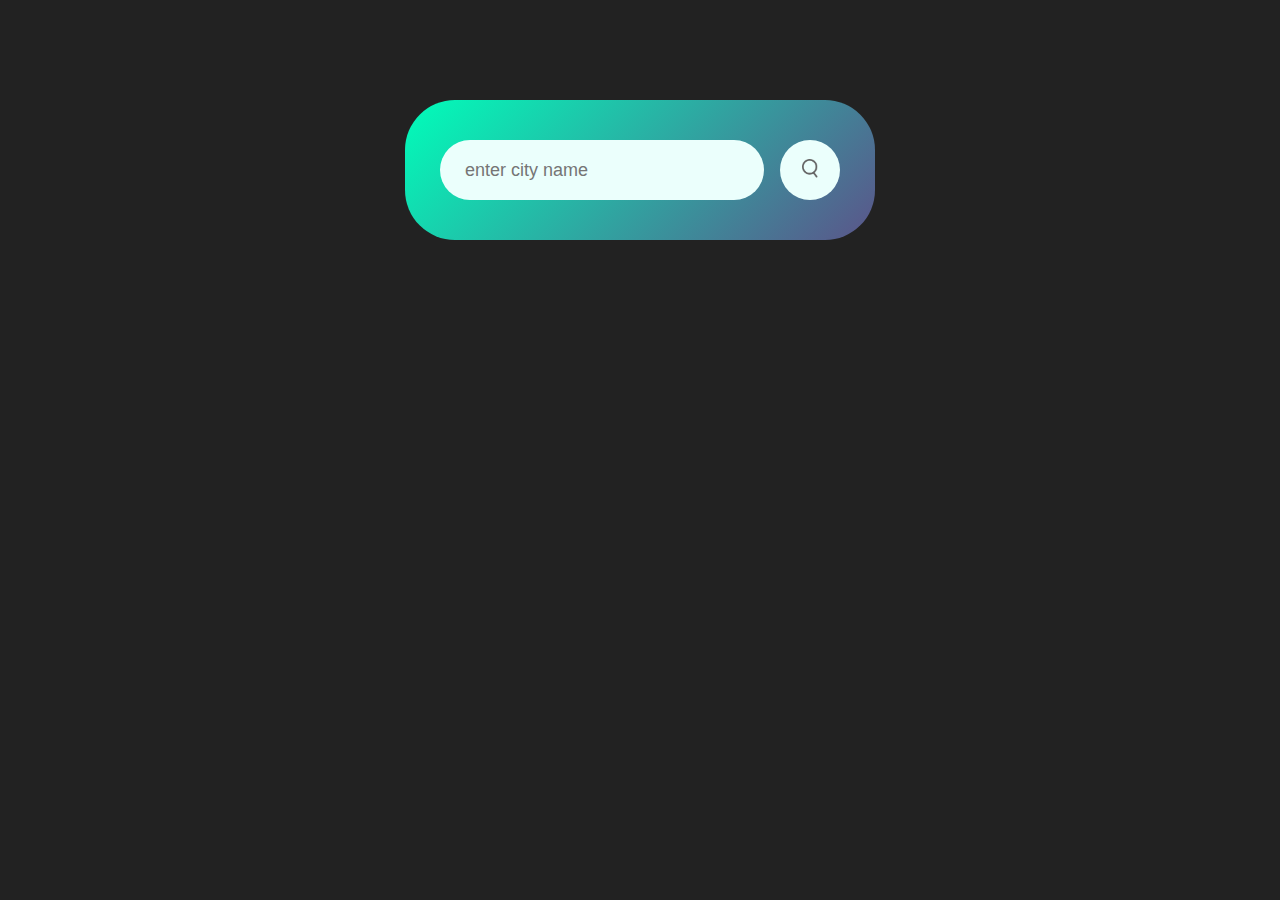
<file: Fullstack_dev/weatherapp/index.html>
<!DOCTYPE html>
<html lang="en">

<head>
    <meta charset="UTF-8">
    <meta name="viewport" content="width=device-width, initial-scale=1.0">
    <title>Weather App</title>
    <link rel="stylesheet" href="style.css">
</head>

<body>
    <div class="card">
        <div class="search">
            <input type="text" placeholder="enter city name" spellcheck="false">
            <button><img src="images/search.png" alt=""></button>
        </div>
        <div class="error">
            <p>Invalid city name</p>
        </div>
        <div class="weather">
            <img src="images/rain.png" class="weather-icon">
            <h1 class="temp">22°C </h1>
            <h2 class="city">New York</h2>
            <div class="details">
                <div class="col">
                    <img src="images/humidity.png">
                    <div>
                        <p class="humidity">50%</p>
                        <p>Humidity</p>
                    </div>
                </div>
                <div class="col">
                    <img src="images/wind.png">
                    <div>
                        <p class="wind">15 km/hr</p>
                        <p>Wind Speed</p>
                    </div>
                </div>
            </div>
        </div>
    </div>

    <script>
        
        // const apiUrl = "https://api.openweathermap.org/data/2.5/weather?q=&appid=7d009c6b08b68951c2725658b2b20aaf&units=metric";

        const apiUrl = "https://api.openweathermap.org/data/2.5/weather?appid=7d009c6b08b68951c2725658b2b20aaf&units=metric";

        const searchBox = document.querySelector(".search input")
        const searchBtn = document.querySelector(".search button");
        const weatherIcon = document.querySelector(".weather-icon");

        async function checkWeather(city){
            console.log("cityName->",city)
            const response = await fetch(apiUrl + "&q=" + city);

            if(response.status == 404){
                document.querySelector(".error").style.display = "block";
                document.querySelector(".weather").style.display = "none";

            }
            var data = await response.json();
            console.log("data->",data)

            document.querySelector(".city").innerHTML = data.name
            document.querySelector(".temp").innerHTML = Math.round(data.main.temp)+"°C"
            document.querySelector(".humidity").innerHTML = data.main.humidity+"%"
            document.querySelector(".wind").innerHTML = data.wind.speed+" km/hr"

            
            if(data.weather[0].main == "Clouds"){
                weatherIcon.src = "images/clouds.png"
            }
            else if(data.weather[0].main == "Clear"){
                weatherIcon.src = "images/clear.png"
            }
            else if(data.weather[0].main == "Rain"){
                weatherIcon.src = "images/clear.png"
            }
            else if(data.weather[0].main == "Drizzle"){
                weatherIcon.src = "images/drizzle.png"
            }
            else if(data.weather[0].main == "Mist"){
                weatherIcon.src = "images/mist.png";
            }

            document.querySelector(".weather").style.display = "block";


        }
        searchBtn.addEventListener("click",()=>{
            checkWeather(searchBox.value);
        })
        
    </script>
</body>

</html>
</file>
<file: Fullstack_dev/weatherapp/style.css>
*{
    margin: 0;
    padding: 0;
    font-family: 'Poppins',sans-serif;
    box-sizing: border-box;
}
body{
    background: #222;
}
.card{
    width: 90%;
    max-width: 470px;
    background: linear-gradient(135deg,#00feba,#5b548a);
    color: #fff;
    margin: 100px auto 0;
    border-radius: 50px;
    padding: 40px 35px;
    text-align: center;
    
}

.search{
    width: 100%;
    display: flex;
    align-items: center;
    justify-content: space-between;
}

.search input{
    border: 0;
    outline: 0;
    background: #ebfffc;
    color: #555;
    padding: 10px 25px;
    height: 60px;
    border-radius: 30px;
    flex: 1;
    margin-right: 16px;
    font-size: 18px;
}

.search button{
    border: 0;
    outline: 0;
    background: #ebfffc;
    border-radius: 50%;
    width: 60px;
    height: 60px;
    cursor: pointer;
}

.search button img{
    width: 16px;
}

.weather-icon{
    width: 170px;
    margin-top: 30px;
}

.weather h1{
    font-size: 80px;
    font-weight: 500;
}

.weather h2{
    font-size: 45px;
    font-weight: 400;
    margin-top: -10px;
}

.details{
    display: flex;
    align-items: center;
    justify-content: space-between;
    padding: 0 20px;
    margin-top: 50px;

}

.col{
    display: flex;
    align-items: center;
    text-align: left;
}

.col img{
    width: 40px;
    margin-right: 10px;
}

.humidity, .wind{
    font-size: 28px;
    margin-top: -6px;
}

.weather{
    display: none;
}

.error{
    text-align: left;
    margin-left: 10px;
    font-size: 14px;
    margin-top: 10px;
    display: none;
}
</file>
